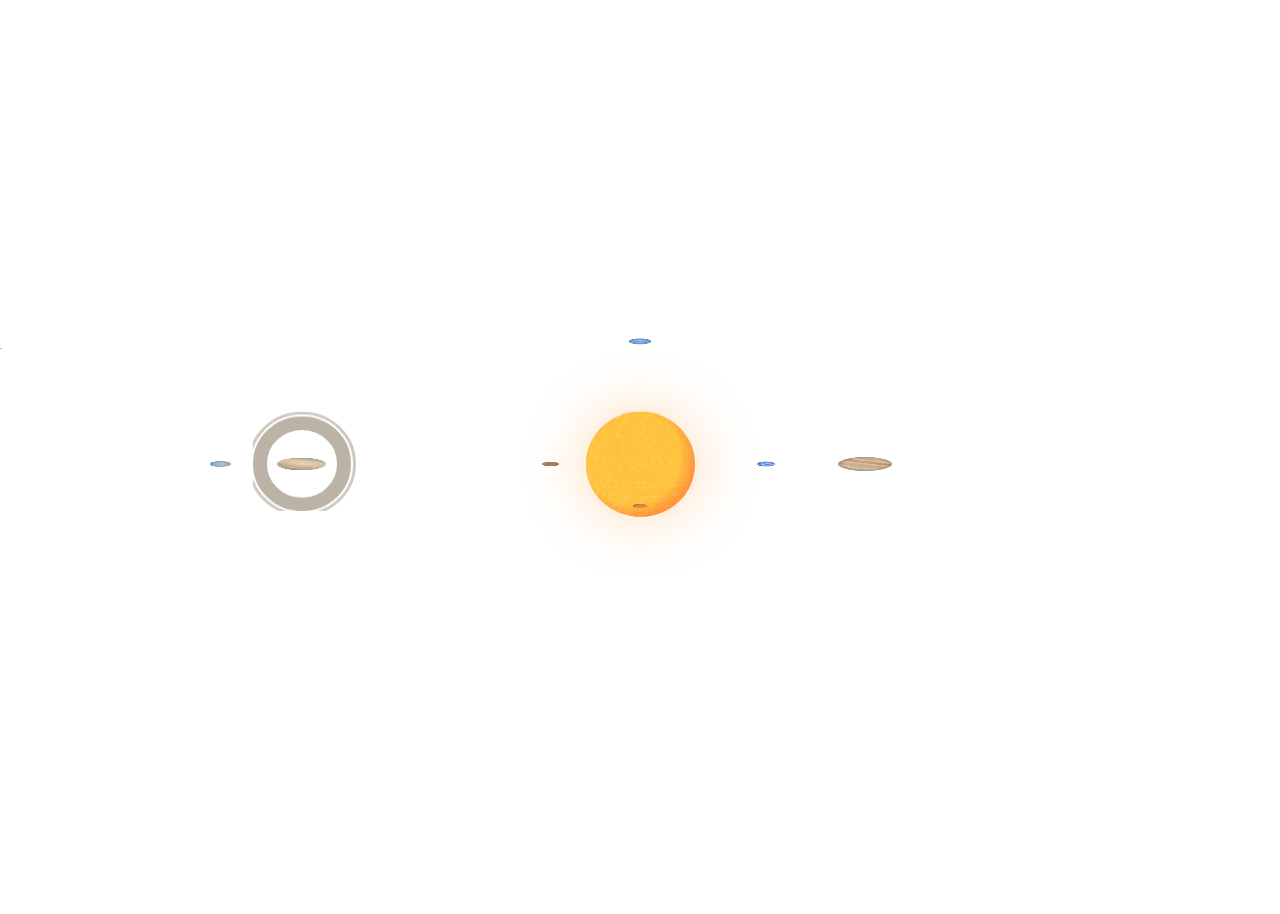
<file: planetario/planetario.html>
<!doctype html>
<html lang="en">
  <head>
    <meta charset="utf-8">
    <meta http-equiv="X-UA-Compatible" content="IE=Edge;chrome=1">
    <meta name="viewport" content="width=device-width, initial-scale=1.0, user-scalable = no">
    <meta name="apple-mobile-web-app-capable" content="yes">
    <meta name="apple-mobile-web-app-status-bar-style" content="black">
    <title dir="ltr">Cosmoproject - Planetario</title>
    <link rel="stylesheet" type="text/css" href="css/styles.css">


    <link rel="icon" href="[data-uri]" />

  <body class="opening hide-UI view-2D zoom-large data-close controls-close" id="animation">

    
    <div id="data">
      <a class="sun" title="sun" href="#sunspeed">Sole</a>
      <a id="golink1" class="mercury" title="mercury" href="../paginaPrenotazioni/prenotazioni/prenotazioni.php?pianeta=Mercurio">Mercurio</a>
      <a id="golink2" class="venus" title="venus" href="../paginaPrenotazioni/prenotazioni/prenotazioni.php?pianeta=Venere">Venere</a>
      <a id="golink4" class="earth active" title="earth" href="../paginaPrenotazioni/prenotazioni/prenotazioni.php?pianeta=Terra">Terra</a>
      <a id="golink5" class="mars" title="mars" href="../paginaPrenotazioni/prenotazioni/prenotazioni.php?pianeta=Marte">Marte</a>
      <a id="golink6" class="jupiter" title="jupiter" href="../paginaPrenotazioni/prenotazioni/prenotazioni.php?pianeta=Giove">Giove</a>
      <a id="golink7" class="saturn" title="saturn" href="../paginaPrenotazioni/prenotazioni/prenotazioni.php?pianeta=Saturno">Saturno</a>
      <a id="golink8" class="uranus" title="uranus" href="../paginaPrenotazioni/prenotazioni/prenotazioni.php?pianeta=Urano">Urano</a>
      <a id="golink3" class="neptune" title="neptune" href="../paginaPrenotazioni/prenotazioni/prenotazioni.php?pianeta=Nettuno">Nettuno</a>
      <div id="messaggio" style="font-size: 25px; color:white">
        (Doppio click sul nome per prenotare)
      </div>
    </div>


    <!-- Comandi/Controlli -->
    <div id="controls">
      <label class="set-view">
      </label>
      <label class="set-zoom">
      </label>
      <label>
        <input type="radio" class="set-speed" name="scale" checked>
        <span>Velocità</span>
      </label>
      <label>
        <input type="radio" class="set-size" name="scale">
        <span>Dimensione</span>
      </label>
      <label>
        <input type="radio" class="set-distance" name="scale">
        <span>Distanza</span>
         <a href="../destinazioni.html" type="button" id="pianeti" class="btn btn-lg btn-warning">Info pianeti</a>
      </label>

    </div>
    <!-- Pianeti -->
    <div id="universe" class="scale-stretched">
      <div id="galaxy">
        <div id="solar-system" class="earth">
          <div id="mercury" class="orbit">
            <div class="pos">
              <div class="planet">
                <dl class="infos">
                  <dt>Mercurio</dt>
                  <dd><span></span></dd>
                </dl>
              </div>
            </div>
          </div>
          <div id="venus" class="orbit">
            <div class="pos">
              <div class="planet">
                <dl class="infos">
                  <dt>Venere</dt>
                  <dd><span></span></dd>
                </dl>
              </div>
            </div>
          </div>z


          <div id="earth" class="orbit">
            <div class="pos">
              <div class="orbit">
                <div class="pos">
                  <div class="moon">
                  </div>
                </div>
              </div>
              <div class="planet">
                <dl class="infos">
                  <dt>Terra</dt>
                  <dd><span></span></dd>
                </dl>
              </div>
            </div>
          </div>



          <div id="mars" class="orbit">
            <div class="pos">
              <div class="planet">
                <dl class="infos">
                  <dt>Marte</dt>
                  <dd><span></span></dd>
                </dl>
              </div>
            </div>
          </div>
          <div id="jupiter" class="orbit">
            <div class="pos">
              <div class="planet">
                <dl class="infos">
                  <dt>Giove</dt>
                  <dd><span></span></dd>
                </dl>
              </div>
            </div>
          </div>
          <div id="saturn" class="orbit">
            <div class="pos">
              <div class="planet">
                <div class="ring"></div>
                <dl class="infos">
                  <dt>Saturno</dt>
                  <dd><span></span></dd>
                </dl>
              </div>
            </div>
          </div>
          <div id="uranus" class="orbit">
            <div class="pos">
              <div class="planet">
                <dl class="infos">
                  <dt>Urano</dt>
                  <dd><span></span></dd>
                </dl>
              </div>
            </div>
          </div>
          <div id="neptune" class="orbit">
            <div class="pos">
              <div class="planet">
                <dl class="infos">
                  <dt>Nettuno</dt>
                  <dd><span></span></dd>
                </dl>
              </div>
            </div>
          </div>
          <div id="sun">
            <dl class="infos">
              <dt>Sole</dt>
              <dd><span></span></dd>
            </dl>
          </div>
        </div>
      </div>
    </div>

    <script src="//ajax.googleapis.com/ajax/libs/jquery/1.8.1/jquery.min.js"></script>
    <script type="text/javascript">
    if (typeof jQuery == 'undefined') {
      document.write(unescape("%3Cscript src='js/jquery.min.js' type='text/javascript'%3E%3C/script%3E"));
    }
    </script>
    <script src="js/prefixfree.min.js"></script>
    <script src="js/scripts.js"></script>
    <script src="https://ajax.googleapis.com/ajax/libs/jquery/3.1.0/jquery.min.js"></script>
  </body>

</html>
</file>
<file: planetario/css/styles.css>
@import url(http://fonts.googleapis.com/css?family=Open+Sans:400,300);
*:focus{
  outline: none;
}
:root {
  --blue: #007bff;
  --indigo: #6610f2;
  --purple: #6f42c1;
  --pink: #e83e8c;
  --red: #dc3545;
  --orange: #fd7e14;
  --yellow: #ffc107;
  --green: #28a745;
  --teal: #20c997;
  --cyan: #17a2b8;
  --white: #fff;
  --gray: #6c757d;
  --gray-dark: #343a40;
  --primary: #007bff;
  --secondary: #6c757d;
  --success: #28a745;
  --info: #17a2b8;
  --warning: #ffc107;
  --danger: #dc3545;
  --light: #f8f9fa;
  --dark: #343a40;
  --breakpoint-xs: 0;
  --breakpoint-sm: 576px;
  --breakpoint-md: 768px;
  --breakpoint-lg: 992px;
  --breakpoint-xl: 1200px;
  --font-family-sans-serif: -apple-system, BlinkMacSystemFont, "Segoe UI", Roboto, "Helvetica Neue", Arial, sans-serif, "Apple Color Emoji", "Segoe UI Emoji", "Segoe UI Symbol", "Noto Color Emoji";
  --font-family-monospace: SFMono-Regular, Menlo, Monaco, Consolas, "Liberation Mono", "Courier New", monospace;
}
html, body, div, span, applet, object, iframe, h1, h2, h3, h4, h5, h6, p, blockquote, pre, a, abbr, acronym, address, big, cite, code, del, dfn, em, img, ins, kbd, q, s, samp, small, strike, strong, sub, sup, tt, var, b, u, i, center, dl, dt, dd, ol, ul, li, fieldset, form, label, legend, table, caption, tbody, tfoot, thead, tr, th, td, article, aside, canvas, details, embed, figure, figcaption, footer, header, hgroup, menu, nav, output, ruby, section, summary, time, mark, audio, video {
  border: 0;
  font-size: 100%;
  font: inherit;
  vertical-align: baseline;
  margin: 0;
  padding: 0; }

article, aside, details, figcaption, figure, footer, header, hgroup, menu, nav, section {
  display: block; }

body {
  line-height: 1; }

ol, ul {
  list-style: none; }

blockquote, q {
  quotes: none; }

blockquote:before, blockquote:after, q:before, q:after {
  content: none; }

table {
  border-collapse: collapse;
  border-spacing: 0; }

* {
  -moz-box-sizing: border-box;
  box-sizing: border-box;
  box-sizing: border-box; }

body {
  font-size: 10px;
  font-family: 'Open Sans', sans-serif;
  font-weight: 300;
  background-color: #08090A; }

/*----messaggio-----
------------------*/



#universe {
  z-index: 1;
  position: absolute;
  overflow: hidden;
  width: 100%;
  height: 100%;
  background-position: center 40%;
  background-repeat: no-repeat;
  background-size: cover; }

#galaxy {
  position: relative;
  width: 100%;
  height: 100%;
  /*perspective: 4000;*/ }

#solar-system {
  position: absolute;
  width: 100%;
  height: 100%;
  transform-style: preserve-3d; }

.orbit {
  position: absolute;
  top: 50%;
  left: 50%;
  border: 1px solid rgba(255, 255, 255, 0.2);
  border-radius: 50%;
  transform-style: preserve-3d;
  animation-name: orbit;
  animation-iteration-count: infinite;
  animation-timing-function: linear; }

.orbit .orbit {
  animation-name: suborbit; }

.pos {
  position: absolute;
  top: 50%;
  width: 2em;
  height: 2em;
  margin-top: -1em;
  margin-left: -1em;
  transform-style: preserve-3d;
  animation-name: invert;
  animation-iteration-count: infinite;
  animation-timing-function: linear; }

#sun, .planet, #earth .moon {
  position: absolute;
  top: 50%;
  left: 50%;
  width: 1em;
  height: 1em;
  margin-top: -0.5em;
  margin-left: -0.5em;
  border-radius: 50%;
  transform-style: preserve-3d; }

#sun {
  background-color: #FB7209;
  background-repeat: no-repeat;
  background-size: cover;
  box-shadow: 0 0 60px rgba(255, 160, 60, 0.4); }

.planet {
  background-color: #202020;
  background-repeat: no-repeat;
  background-size: cover;
  animation-iteration-count: infinite;
  animation-timing-function: linear; }

.ring {
  position: absolute;
  top: 50%;
  left: 50%;
  border-radius: 50%; }

#saturn .ring {
  width: 2em;
  height: 2em;
  margin-top: -1em;
  margin-left: -1em;
  border: 0.3em solid rgba(160, 147, 130, 0.7);
  animation-iteration-count: infinite;
  animation-timing-function: linear; }

#saturn .ring:after {
  border-radius: 50%;
  position: absolute;
  content: '';
  top: 50%;
  left: 50%;
  width: 2.2em;
  height: 2.2em;
  margin-top: -1.1em;
  margin-left: -1.1em;
  border: 0.07em solid rgba(160, 147, 130, 0.5);
  box-sizing: border-box;
  box-sizing: border-box; }

/* --------------------------------------------------------------------------- planets index */
#mercury {
  z-index: 10; }

#venus {
  z-index: 9; }

#earth {
  z-index: 8; }

#moon {
  z-index: 7; }

#mars {
  z-index: 6; }

#jupiter {
  z-index: 5; }

#saturn {
  z-index: 4; }

#uranus {
  z-index: 3; }

#neptune {
  z-index: 2; }

#sun {
  z-index: 1; }

/* --------------------------------------------------------------------------- animations */
@keyframes orbit {
  0% {
    transform: rotateZ(0deg); }

  100% {
    transform: rotateZ(-360deg); } }

@keyframes suborbit {
  0% {
    transform: rotateX(90deg) rotateZ(0deg); }

  100% {
    transform: rotateX(90deg) rotateZ(-360deg); } }

@keyframes invert {
  0% {
    transform: rotateX(-90deg) rotateY(360deg) rotateZ(0deg); }

  100% {
    transform: rotateX(-90deg) rotateY(0deg) rotateZ(0deg); } }

/* --------------------------------------------------------------------------- opening */
.view-3D .opening #sun,
.view-3D .opening .orbit,
.view-3D .opening .pos,
.view-3D .opening .planet,
.view-3D .opening .satelite,
.view-3D .opening .ring {
  transition-duration: 4s; }

#universe.opening #sun {
  box-shadow: 0 0 0 rgba(255, 160, 60, 0); }

/* --------------------------------------------------------------------------- 2D view */
.view-2D.zoom-large #sun {
  transform-style: flat; }

.view-2D.zoom-large .orbit {
  transform-style: flat; }

.view-2D #sun,
.view-2D .ring {
  transform: rotateX(0deg); }

.view-2D .planet,
.view-2D .moon {
  transform: rotateX(90deg); }

/* --------------------------------------------------------------------------- 3D view */
.view-3D.zoom-large #sun {
  transform-style: preserve-3d; }

.view-3D.zoom-large .orbit {
  transform-style: preserve-3d; }

.view-3D #solar-system {
  transform: rotateX(75deg); }

.view-3D #sun {
  transform: rotateX(-90deg); }

.view-3D .ring {
  transform: rotateX(90deg); }

.view-3D .planet,
.view-3D .moon {
  transform: rotateX(0deg); }

/* --------------------------------------------------------------------------- large zoom */
.zoom-large #solar-system {
  width: 100%; }

.zoom-large.view-2D .scale-stretched #solar-system {
  font-size: 26%; }

.zoom-large.view-3D .scale-stretched #solar-system {
  font-size: 62%; }

.zoom-large.view-2D .scale-d #solar-system {
  font-size: 22%; }

.zoom-large.view-3D .scale-d #solar-system {
  font-size: 48%; }

.zoom-large.view-2D .scale-s #solar-system {
  font-size: 7%; }

.zoom-large.view-3D .scale-s #solar-system {
  font-size: 14%; }

/* --------------------------------------------------------------------------- close zoom */
.zoom-close #solar-system {
  width: 200%;
  font-size: 100%; }

.zoom-close .scale-stretched #solar-system {
  margin-left: -100%; }

.zoom-close .scale-d #solar-system {
  margin-left: -106%; }

.zoom-close.view-2D .scale-d #solar-system {
  font-size: 84%; }

.zoom-close.view-3D .scale-d #solar-system {
  font-size: 84%; }

.zoom-close .scale-s #solar-system {
  margin-left: -145%; }

.zoom-close.view-2D .scale-s #solar-system {
  font-size: 40%; }

.zoom-close.view-3D .scale-s #solar-system {
  font-size: 40%; }

.zoom-close .orbit,
.zoom-close .pos,
.zoom-close .planet,
.zoom-close .satelite,
.zoom-close .ring {
  animation-play-state: paused!important;
  animation-duration: 0s!important;
  animation: none!important; }

.zoom-close.view-2D .planet,
.zoom-close.view-2D .moon {
  transform: rotateX(0deg); }

.zoom-close.view-3D .planet {
  transform: rotateX(-90deg); }

.zoom-close.view-3D .moon {
  transform: rotateX(90deg); }

.zoom-close .pos {
  left: 100%!important;
  top: 50%!important; }

/* --------------------------------------------------------------------------- data */
/* --------------------------------------------------------------------------- speed */
/* sideral years */
#mercury .pos,
#mercury .planet,
#mercury.orbit {
  animation-duration: 2.89016s; }

#venus .pos,
#venus .planet,
#venus.orbit {
  animation-duration: 7.38237s; }

#earth .pos,
#earth .planet,
#earth.orbit {
  animation-duration: 12.00021s; }

#earth .orbit .pos,
#earth .orbit {
  animation-duration: 0.89764s; }

#mars .pos,
#mars .planet,
#mars.orbit {
  animation-duration: 22.57017s; }

#jupiter .pos,
#jupiter .planet,
#jupiter.orbit {
  animation-duration: 142.35138s; }

#saturn .pos,
#saturn .planet,
#saturn.orbit,
#saturn .ring {
  animation-duration: 353.36998s; }

#uranus .pos,
#uranus .planet,
#uranus.orbit {
  animation-duration: 1008.20215s; }

#neptune .pos,
#neptune .planet,
#neptune.orbit {
  animation-duration: 1977.49584s; }

/* --------------------------------------------------------------------------- planets sizes */
/* --------------------------------------------------------------------------- stretched sizes */
.scale-stretched #sun {
  font-size: 24em; }

.scale-stretched #mercury .planet {
  font-size: 1.5em; }

.scale-stretched #venus .planet {
  font-size: 3.72em; }

.scale-stretched #earth .planet {
  font-size: 3.92em; }

.scale-stretched #earth .moon {
  font-size: 1.2em; }

.scale-stretched #mars .planet {
  font-size: 2.9em; }

.scale-stretched #jupiter .planet {
  font-size: 12em; }

.scale-stretched #saturn .planet {
  font-size: 10.8em; }

.scale-stretched #uranus .planet {
  font-size: 4.68em; }

.scale-stretched #neptune .planet {
  font-size: 4.9em; }

/* --------------------------------------------------------------------------- scaled sizes */
/*
(planets radius * 2) * ratio
*/
/*$distanceScaleRatio:   0.000075em;*/
/* --------------------------------------------------------------------------- planets distance scale sizes */
.scale-d #sun {
  font-size: 41.73048em; }

.scale-d #mercury .planet {
  font-size: 0.14634em; }

.scale-d #venus .planet {
  font-size: 0.36306em; }

.scale-d #earth .planet {
  font-size: 0.38226em; }

.scale-d #earth .moon {
  font-size: 0.08226em; }

.scale-d #mars .planet {
  font-size: 0.20334em; }

.scale-d #jupiter .planet {
  font-size: 4.19466em; }

.scale-d #saturn .planet {
  font-size: 3.49392em; }

.scale-d #uranus .planet {
  font-size: 1.52172em; }

.scale-d #neptune .planet {
  font-size: 1.47732em; }

/* --------------------------------------------------------------------------- planet size scale sizes */
.scale-s #sun {
  font-size: 417.3048em; }

.scale-s #mercury .planet {
  font-size: 1.4634em; }

.scale-s #venus .planet {
  font-size: 3.6306em; }

.scale-s #earth .planet {
  font-size: 3.8226em; }

.scale-s #earth .moon {
  font-size: 0.8226em; }

.scale-s #mars .planet {
  font-size: 2.0334em; }

.scale-s #jupiter .planet {
  font-size: 41.9466em; }

.scale-s #saturn .planet {
  font-size: 34.9392em; }

.scale-s #uranus .planet {
  font-size: 15.2172em; }

.scale-s #neptune .planet {
  font-size: 14.7732em; }

/* --------------------------------------------------------------------------- stretched orbits */
.scale-stretched #mercury.orbit {
  width: 32em;
  height: 32em;
  margin-top: -16em;
  margin-left: -16em; }

.scale-stretched #venus.orbit {
  width: 40em;
  height: 40em;
  margin-top: -20em;
  margin-left: -20em; }

.scale-stretched #earth.orbit {
  width: 56em;
  height: 56em;
  margin-top: -28em;
  margin-left: -28em; }

.scale-stretched #earth .orbit {
  width: 6em;
  height: 6em;
  margin-top: -3em;
  margin-left: -3em; }

.scale-stretched #mars.orbit {
  width: 72em;
  height: 72em;
  margin-top: -36em;
  margin-left: -36em; }

.scale-stretched #jupiter.orbit {
  width: 100em;
  height: 100em;
  margin-top: -50em;
  margin-left: -50em; }

.scale-stretched #saturn.orbit {
  width: 150em;
  height: 150em;
  margin-top: -75em;
  margin-left: -75em; }

.scale-stretched #uranus.orbit {
  width: 186em;
  height: 186em;
  margin-top: -93em;
  margin-left: -93em; }

.scale-stretched #neptune.orbit {
  width: 210em;
  height: 210em;
  margin-top: -105em;
  margin-left: -105em; }

/* --------------------------------------------------------------------------- scaled orbits */
/* --------------------------------------------------------------------------- distance scale orbits */
.scale-d #mercury.orbit {
  width: 44.74176em;
  height: 44.74176em;
  margin-top: -22.37088em;
  margin-left: -22.37088em; }

.scale-d #venus.orbit {
  width: 47.35737em;
  height: 47.35737em;
  margin-top: -23.67869em;
  margin-left: -23.67869em; }

.scale-d #earth.orbit {
  width: 49.50959em;
  height: 49.50959em;
  margin-top: -24.75479em;
  margin-left: -24.75479em; }

.scale-d #mars.orbit {
  width: 53.58356em;
  height: 53.58356em;
  margin-top: -26.79178em;
  margin-left: -26.79178em; }

.scale-d #jupiter.orbit {
  width: 82.2042em;
  height: 82.2042em;
  margin-top: -41.1021em;
  margin-left: -41.1021em; }

.scale-d #saturn.orbit {
  width: 115.91713em;
  height: 115.91713em;
  margin-top: -57.95857em;
  margin-left: -57.95857em; }

.scale-d #uranus.orbit {
  width: 191.00471em;
  height: 191.00471em;
  margin-top: -95.50235em;
  margin-left: -95.50235em; }

.scale-d #neptune.orbit {
  width: 275.64709em;
  height: 275.64709em;
  margin-top: -137.82355em;
  margin-left: -137.82355em; }

/* Moon */
.scale-d #earth .orbit {
  width: 1em;
  height: 1em;
  margin-top: -0.5em;
  margin-left: -0.5em; }

/* --------------------------------------------------------------------------- size scale orbits */
.scale-s #mercury.orbit {
  width: 441.3048em;
  height: 441.3048em;
  margin-top: -220.6524em;
  margin-left: -220.6524em; }

.scale-s #venus.orbit {
  width: 457.3048em;
  height: 457.3048em;
  margin-top: -228.6524em;
  margin-left: -228.6524em; }

.scale-s #earth.orbit {
  width: 473.3048em;
  height: 473.3048em;
  margin-top: -236.6524em;
  margin-left: -236.6524em; }

.scale-s #mars.orbit {
  width: 489.3048em;
  height: 489.3048em;
  margin-top: -244.6524em;
  margin-left: -244.6524em; }

.scale-s #jupiter.orbit {
  width: 561.3048em;
  height: 561.3048em;
  margin-top: -280.6524em;
  margin-left: -280.6524em; }

.scale-s #saturn.orbit {
  width: 705.3048em;
  height: 705.3048em;
  margin-top: -352.6524em;
  margin-left: -352.6524em; }

.scale-s #uranus.orbit {
  width: 817.3048em;
  height: 817.3048em;
  margin-top: -408.6524em;
  margin-left: -408.6524em; }

.scale-s #neptune.orbit {
  width: 881.3048em;
  height: 881.3048em;
  margin-top: -440.6524em;
  margin-left: -440.6524em; }

/* Moon */
.scale-s #earth .orbit {
  width: 1em;
  height: 1em;
  margin-top: -0.5em;
  margin-left: -0.5em; }

/* --------------------------------------------------------------------------- text infos data */
/* --------------------------------------------------------------------------- speed */
.set-speed dl.infos dd span:after {
  content: 'Velocità orbitale'; }

.set-speed #sun dl.infos dd:after {
  content: '0 km/h'; }

.set-speed #mercury dl.infos dd:after {
  content: '170,503 km/h'; }

.set-speed #venus dl.infos dd:after {
  content: '126,074 km/h'; }

.set-speed #moon dl.infos dd:after {
    content: '170,503 km/h'; }

.set-speed #earth dl.infos dd:after {
  content: '107,218 km/h'; }

.set-speed #mars dl.infos dd:after {
  content: '86,677 km/h'; }

.set-speed #jupiter dl.infos dd:after {
  content: '47,002 km/h'; }

.set-speed #saturn dl.infos dd:after {
  content: '34,701 km/h'; }

.set-speed #uranus dl.infos dd:after {
  content: '24,477 km/h'; }

.set-speed #neptune dl.infos dd:after {
  content: '19,566 km/h'; }

/* --------------------------------------------------------------------------- size */
.set-size dl.infos dd span:after {
  content: 'Circonferenza equatoriale'; }

.set-size #sun dl.infos dd:after {
  content: '4,370,005 km'; }

.set-size #mercury dl.infos dd:after {
  content: '15,329 km'; }

.set-size #venus dl.infos dd:after {
  content: '38,024 km'; }

.set-size #earth dl.infos dd:after {
  content: '40,030 km'; }

.set-size #mars dl.infos dd:after {
  content: '21,296 km'; }

.set-size #jupiter dl.infos dd:after {
  content: '439,263 km'; }

.set-size #saturn dl.infos dd:after {
  content: '365,882 km'; }

.set-size #uranus dl.infos dd:after {
  content: '159,354 km'; }

.set-size #neptune dl.infos dd:after {
  content: '154,704 km'; }

/* --------------------------------------------------------------------------- distance */
.set-distance dl.infos dd span:after {
  content: 'Dal Sole'; }

.set-distance #sun dl.infos dd span:after {
  content: 'Dalla Terra'; }

.set-distance #sun dl.infos dd:after {
  content: '149,598,262 km'; }

.set-distance #mercury dl.infos dd:after {
  content: '57,909,227 km'; }

.set-distance #venus dl.infos dd:after {
  content: '108,209,475 km'; }

.set-distance #earth dl.infos dd:after {
  content: '149,598,262 km'; }

.set-distance #mars dl.infos dd:after {
  content: '227,943,824 km'; }

.set-distance #jupiter dl.infos dd:after {
  content: '778,340,821 km'; }

.set-distance #saturn dl.infos dd:after {
  content: '1,426,666,422 km'; }

.set-distance #uranus dl.infos dd:after {
  content: '2,870,658,186 km'; }

.set-distance #neptune dl.infos dd:after {
  content: '4,498,396,441 km'; }

/* --------------------------------------------------------------------------- planets starting position and lighting effect */
/* --------------------------------------------------------------------------- mercury ; pos: Top */
#mercury .pos {
  left: 50%;
  top: -1%; }

#mercury .planet {
  animation-name: shadow-mercury; }

@keyframes shadow-mercury {
  0% {
    box-shadow: inset 0 0 1px rgba(0, 0, 0, 0.5);
    /* TOP */ }

  25% {
    box-shadow: inset 4px 0 2px rgba(0, 0, 0, 0.5);
    /* LEFT */ }

  50% {
    box-shadow: inset 13px -5px 4px rgba(0, 0, 0, 0.5);
    /* BOTTOM */ }

  50.01% {
    box-shadow: inset -13px -5px 4px rgba(0, 0, 0, 0.5);
    /* BOTTOM */ }

  75% {
    box-shadow: inset -4px 0 2px rgba(0, 0, 0, 0.5);
    /* RIGHT */ }

  100% {
    box-shadow: inset 0 0 1px rgba(0, 0, 0, 0.5);
    /* TOP */ } }

.scaled.view-2D #mercury .planet,
.scaled.view-3D #mercury .planet {
  box-shadow: inset -4px 0 2px rgba(0, 0, 0, 0.5);
  /* RIGHT */ }

/* --------------------------------------------------------------------------- venus ; pos: Left */
#venus .pos {
  left: 0;
  top: 50%; }

#venus .planet {
  animation-name: shadow-venus; }

@keyframes shadow-venus {
  0% {
    box-shadow: inset 4px 0 2px rgba(0, 0, 0, 0.5);
    /* LEFT */ }

  25% {
    box-shadow: inset 22px -20px 10px rgba(0, 0, 0, 0.5);
    /* BOTTOM */ }

  25.5% {
    box-shadow: inset -22px -20px 10px rgba(0, 0, 0, 0.5);
    /* BOTTOM */ }

  50% {
    box-shadow: inset -4px 0 2px rgba(0, 0, 0, 0.5);
    /* RIGHT */ }

  75% {
    box-shadow: inset 0 0 1px rgba(0, 0, 0, 0.5);
    /* TOP */ }

  100% {
    box-shadow: inset 4px 0 2px rgba(0, 0, 0, 0.5);
    /* LEFT */ } }

.scaled.view-2D #venus .planet,
.scaled.view-3D #venus .planet {
  box-shadow: inset -4px 0 2px rgba(0, 0, 0, 0.5);
  /* RIGHT */ }

/* --------------------------------------------------------------------------- earth ; pos: Right */
#earth .pos {
  left: 100%;
  top: 50%; }

#earth .planet {
  animation-name: shadow-earth; }

@keyframes shadow-earth {
  0% {
    box-shadow: inset -4px 0 2px rgba(0, 0, 0, 0.5);
    /* RIGHT */ }

  25% {
    box-shadow: inset 0 0 1px rgba(0, 0, 0, 0.5);
    /* TOP */ }

  50% {
    box-shadow: inset 4px 0 2px rgba(0, 0, 0, 0.5);
    /* LEFT */ }

  75% {
    box-shadow: inset 24px -20px 15px rgba(0, 0, 0, 0.5);
    /* BOTTOM */ }

  75.01% {
    box-shadow: inset -24px -20px 15px rgba(0, 0, 0, 0.5);
    /* BOTTOM */ }

  100% {
    box-shadow: inset -4px 0 2px rgba(0, 0, 0, 0.5);
    /* RIGHT */ } }

.scaled.view-2D #earth .planet,
.scaled.view-3D #earth .planet {
  box-shadow: inset -4px 0 2px rgba(0, 0, 0, 0.5);
  /* RIGHT */ }

/* --------------------------------------------------------------------------- moon */
#earth .orbit .pos {
  left: 100%;
  top: 50%; }

/* --------------------------------------------------------------------------- mars ; pos: Bottom */
#mars .pos {
  left: 50%;
  top: 100%; }

#mars .planet {
  animation-name: shadow-mars; }

@keyframes shadow-mars {
  0% {
    box-shadow: inset -18px -10px 10px rgba(0, 0, 0, 0.5);
    /* BOTTOM */ }

  25% {
    box-shadow: inset -4px 0 2px rgba(0, 0, 0, 0.5);
    /* RIGHT */ }

  50% {
    box-shadow: inset 0 1px 1px rgba(0, 0, 0, 0.5);
    /* TOP */ }

  75% {
    box-shadow: inset 4px 0 2px rgba(0, 0, 0, 0.5);
    /* LEFT */ }

  99.99% {
    box-shadow: inset 18px -10px 10px rgba(0, 0, 0, 0.5);
    /* BOTTOM */ }

  100% {
    box-shadow: inset -18px -10px 10px rgba(0, 0, 0, 0.5);
    /* BOTTOM */ } }

.scaled.view-2D #mars .planet,
.scaled.view-3D #mars .planet {
  box-shadow: inset -4px 0 2px rgba(0, 0, 0, 0.5);
  /* RIGHT */ }

/* --------------------------------------------------------------------------- jupiter ; pos: Right */
#jupiter .pos {
  left: 100%;
  top: 50%; }

#jupiter .planet {
  animation-name: shadow-jupiter; }

@keyframes shadow-jupiter {
  0% {
    box-shadow: inset -16px 0 5px rgba(0, 0, 0, 0.5);
    /* RIGHT */ }

  25% {
    box-shadow: inset 0 3px 2px rgba(0, 0, 0, 0.5);
    /* TOP */ }

  50% {
    box-shadow: inset 16px 0 5px rgba(0, 0, 0, 0.5);
    /* LEFT */ }

  75% {
    box-shadow: inset 94px -30px 40px rgba(0, 0, 0, 0.5);
    /* BOTTOM */ }

  75.01% {
    box-shadow: inset -94px -30px 40px rgba(0, 0, 0, 0.5);
    /* BOTTOM */ }

  100% {
    box-shadow: inset -16px 0 5px rgba(0, 0, 0, 0.5);
    /* RIGHT */ } }

.scaled.view-2D #jupiter .planet,
.scaled.view-3D #jupiter .planet {
  box-shadow: inset -16px 0 5px rgba(0, 0, 0, 0.5);
  /* RIGHT */ }

/* --------------------------------------------------------------------------- saturn ; pos: Left */
#saturn .pos {
  left: 0%;
  top: 50%; }

#saturn .planet {
  animation-name: shadow-saturn; }

@keyframes shadow-saturn {
  0% {
    box-shadow: inset 16px 0 5px rgba(0, 0, 0, 0.5);
    /* LEFT */ }

  25% {
    box-shadow: inset 80px -30px 50px rgba(0, 0, 0, 0.5);
    /* BOTTOM */ }

  25.01% {
    box-shadow: inset -94px -30px 40px rgba(0, 0, 0, 0.5);
    /* BOTTOM */ }

  50% {
    box-shadow: inset -16px 0 5px rgba(0, 0, 0, 0.5);
    /* RIGHT */ }

  75% {
    box-shadow: inset -2px 3px 2px rgba(0, 0, 0, 0.5);
    /* TOP */ }

  100% {
    box-shadow: inset 16px 0 5px rgba(0, 0, 0, 0.5);
    /* LEFT */ } }

.scaled.view-2D #saturn .planet,
.scaled.view-3D #saturn .planet {
  box-shadow: inset -16px 0 5px rgba(0, 0, 0, 0.5);
  /* RIGHT */ }

/* --------------------------------------------------------------------------- saturn ring */
/*
#saturn .ring           { animation-name:     shadow-saturn-ring; }
@keyframes
shadow-saturn-ring{ 0%   { box-shadow: inset -16px  0      4px   rgba(20, 40, 50, 0.45); opacity: .4; }
                  25%    { box-shadow: inset -5px   -30px   12px  rgba(20, 40, 50, 0.3);  opacity: 1; }
                  25.01% { box-shadow: inset 5px    -30px   12px  rgba(20, 40, 50, 0.3);  opacity: 1; }
                  50%    { box-shadow: inset 16px   0      4px   rgba(20, 40, 50, 0.45);  opacity: .4; }
                  75%    { box-shadow: inset 0      30px  50px  rgba(20, 40, 50, 0);  opacity: .3; }
                  100%   { box-shadow: inset -16px  0      4px   rgba(20, 40, 50, 0.45);  opacity: .4; }
                }
.scaled.view-2D #saturn .ring,
.scaled.view-3D #saturn .ring { box-shadow: inset 16px   0      4px   rgba(20, 40, 50, 0.6); }
*/
/* --------------------------------------------------------------------------- uranus ; pos: Left */
#uranus .pos {
  left: 0;
  top: 50%; }

#uranus .planet {
  animation-name: shadow-uranus; }

@keyframes shadow-uranus {
  0% {
    box-shadow: inset 8px 0 5px rgba(0, 0, 0, 0.5);
    /* LEFT */ }

  25% {
    box-shadow: inset 40px -15px 40px rgba(0, 0, 0, 0.5);
    /* BOTTOM */ }

  25.01% {
    box-shadow: inset -40px -15px 40px rgba(0, 0, 0, 0.5);
    /* BOTTOM */ }

  50% {
    box-shadow: inset -8px 0 5px rgba(0, 0, 0, 0.5);
    /* RIGHT */ }

  75% {
    box-shadow: inset 0 0 2px rgba(0, 0, 0, 0.5);
    /* TOP */ }

  100% {
    box-shadow: inset 8px 0 5px rgba(0, 0, 0, 0.5);
    /* LEFT */ } }

.scaled.view-2D #uranus .planet,
.scaled.view-3D #uranus .planet {
  box-shadow: inset -8px 0 5px rgba(0, 0, 0, 0.5);
  /* RIGHT */ }

/* --------------------------------------------------------------------------- neptune ; pos: Top */
#neptune .pos {
  left: 50%;
  top: 0; }

#neptune .planet {
  animation-name: shadow-neptune; }

@keyframes shadow-neptune {
  0% {
    box-shadow: inset 0 0 2px rgba(0, 0, 0, 0.5);
    /* TOP */ }

  25% {
    box-shadow: inset 12px 0 5px rgba(0, 0, 0, 0.5);
    /* LEFT */ }

  50% {
    box-shadow: inset 50px -15px 40px rgba(0, 0, 0, 0.5);
    /* BOTTOM */ }

  50.01% {
    box-shadow: inset -50px -15px 40px rgba(0, 0, 0, 0.5);
    /* BOTTOM */ }

  75% {
    box-shadow: inset -12px 0 5px rgba(0, 0, 0, 0.5);
    /* RIGHT */ }

  100% {
    box-shadow: inset 0 0 2px rgba(0, 0, 0, 0.5);
    /* TOP */ } }

.scaled.view-2D #neptune .planet,
.scaled.view-3D #neptune .planet {
  box-shadow: inset -12px 0 5px rgba(0, 0, 0, 0.5);
  /* RIGHT */ }

/* --------------------------------------------------------------------------- DEBUG
.pos,
.planet,
.orbit,
.ring { animation-duration: 20s!important; }
/* */
/* --------------------------------------------------------------------------- navigation styles */
dl.infos {
  position: absolute;
  display: block;
  opacity: 0;
  width: 100%;
  height: 100%;
  margin-top: -90%;
  margin-left: 90%;
  padding-left: 100%;
  transform-origin: 100% 100%;
  transform-style: preserve-3d;
  transform: rotateX(90deg); }

dl.infos:before {
  position: absolute;
  content: '';
  width: 15px;
  height: 30px;
  left: 15px;
  bottom: 0;
  border-top: 1px solid white;
  border-left: 1px solid white;
  transform-style: preserve-3d;
  transform: skew(-45deg, 0deg);
  box-shadow: inset 1px 1px black; }

dl.infos dt {
  position: absolute;
  left: 50px;
  margin-bottom: 26px;
  bottom: 30px;
  color: #FFF;
  font-size: 14px;
  text-shadow: 1px 1px 2px black; }

dl.infos dd:after {
  position: absolute;
  left: 50px;
  bottom: 30px;
  width: 300px;
  color: #FFF;
  font-size: 22px;
  text-shadow: 1px 1px 2px black; }

dl.infos dd span:after {
  position: absolute;
  left: 50px;
  bottom: 14px;
  width: 300px;
  color: #FFF;
  font-size: 11px;
  text-shadow: 1px 1px 2px black; }

.sun #sun .infos,
.moon #moon .infos,
.mercury #mercury .infos,
.venus #venus .infos,
.earth #earth .infos,
.mars #mars .infos,
.jupiter #jupiter .infos,
.saturn #saturn .infos,
.uranus #uranus .infos,
.neptune #neptune .infos {
  display: block;
  opacity: 1;
  transform: rotateX(0deg); }

.mercury #mercury.orbit,
.venus #venus.orbit,
.earth #earth.orbit,
.mars #mars.orbit,
.jupiter #jupiter.orbit,
.saturn #saturn.orbit,
.uranus #uranus.orbit,
.neptune #neptune.orbit {
  border: 1px solid rgba(255, 255, 255, 0.8); }

.hide-UI h1,
.hide-UI #data,
.hide-UI dl.infos,
.hide-UI #controls {
  opacity: 0!important;
  margin-top: -8%; }

.hide-UI #data {
  margin-bottom: -30px; }

.hide-UI .orbit {
  border: 1px solid rgba(255, 255, 255, 0.2) !important; }

h1 {
  width: 100%;
  font-weight: 600;
  font-size: 14px;
  text-align: center;
  color: rgb(255, 193,7); }

/*-----bottoni----*/
.btn {
  display: inline-block;
  font-weight: 400;
  text-align: center;
  white-space: nowrap;
  vertical-align: middle;
  -webkit-user-select: none;
  -moz-user-select: none;
  -ms-user-select: none;
  user-select: none;
  border: 1px solid transparent;
  padding: 0.375rem 0.75rem;
  margin-top: 1.5rem;
  margin-bottom: 1.5rem;
  font-size: 1rem;
  line-height: 1.5;
  border-radius: 0.25rem;
  transition: color 0.15s ease-in-out, background-color 0.15s ease-in-out, border-color 0.15s ease-in-out, box-shadow 0.15s ease-in-out;
}
.btn-lg, .btn-group-lg > .btn {
  padding: 0.5rem 1rem;
  font-size: 1.25rem;
  line-height: 1.5;
  border-radius: 0.3rem;
}
.btn-lg + .dropdown-toggle-split, .btn-group-lg > .btn + .dropdown-toggle-split {
  padding-right: 0.75rem;
  padding-left: 0.75rem;
}

.btn-outline-warning {
  color: #ffc107;
  background-color: transparent;
  background-image: none;
  border-color: #ffc107;
}

.btn-outline-warning:hover {
  color: #212529;
  background-color: #ffc107;
  border-color: #ffc107;
}

.btn-outline-warning:focus, .btn-outline-warning.focus {
  box-shadow: 0 0 0 0.2rem rgba(255, 193, 7, 0.5);
}

.btn-outline-warning.disabled, .btn-outline-warning:disabled {
  color: #ffc107;
  background-color: transparent;
}

.btn-outline-warning:not(:disabled):not(.disabled):active, .btn-outline-warning:not(:disabled):not(.disabled).active,
.show > .btn-outline-warning.dropdown-toggle {
  color: #212529;
  background-color: #ffc107;
  border-color: #ffc107;
}

.btn-outline-warning:not(:disabled):not(.disabled):active:focus, .btn-outline-warning:not(:disabled):not(.disabled).active:focus,
.show > .btn-outline-warning.dropdown-toggle:focus {
  box-shadow: 0 0 0 0.2rem rgba(255, 193, 7, 0.5);
}
.btn-block {
  display: block;
  width: 100%;
}

.btn-block + .btn-block {
  margin-top: 0.5rem;
}

input[type="submit"].btn-block,
input[type="reset"].btn-block,
input[type="button"].btn-block {
  width: 100%;
}

#navbar, #controls, #data {
  background: rgba(0, 0, 0, 0.4); }

#navbar {
  z-index: 99;
  position: absolute;
  top: 0;
  left: 0;
  padding: 16px;
  width: 100%;
  height: 48px; }

#navbar a, #data a, #controls label {
  color: rgba(255, 255, 255, 0.6);
  display: block;
  position: relative;
  text-decoration: none; }

#navbar a:hover, #data a:hover, #controls label:hover {
  color: #FFF; }

#data a.active {
  color: #ffc107;
}

#navbar a {
  position: absolute;
  top: 0;
  height: 48px;
  padding: 16px;
  font-size: 14px; }

#toggle-data {
  left: 0; }

#toggle-controls {
  right: 0; }

#data, #controls {
  z-index: 99;
  position: fixed;
  opacity: 1;
  top: 49px;
  padding: 16px; }

.data-close #data {
  left: -100%; }

.data-open #data {
  left: 0px; }

.controls-close #controls {
  right: -100%; }

.controls-open #controls {
  right: 0px; }

.div #messaggio{
  font-size:25px;
  color: #f8f9fa;
}
#data a {
  margin-bottom: 1px;
  padding: 6px 10px;
  font-size: 30px; }

#controls label {
  opacity: .6;
  height: 24px;
  margin-bottom: 28px; }

#controls label:hover {
  opacity: 1; }

#controls label:before {
  position: absolute;
  display: block;
  width: 20px;
  height: 20px;
  margin-top: 3px;
  text-align: center;
  color: #FFF;
  z-index: 99; }

#controls label span {
  display: block;
  margin-left: 36px;
  padding-top: 4px;
  font-size: 18px;
  color: #FFF; }

#controls input {
  display: block;
  appearance: none; }

#controls input[type="radio"]:before {
  content: '';
  display: block;
  position: absolute;
  width: 22px;
  height: 22px;
  border: 2px solid #FFF;
  border-radius: 16px; }

#controls input:checked[type="radio"]:after {
  content: '';
  display: block;
  top: 3px;
  margin-left: 3px;
  position: absolute;
  width: 20px;
  height: 20px;
  border-radius: 10px;
  background: #FFF;
  z-index: 99; }

#controls input[type="checkbox"]:before {
  content: '';
  display: block;
  position: absolute;
  width: 100px;
  height: 22px;
  border: 2px solid #FFF;
  border-radius: 16px; }

#controls input[type="checkbox"]:after {
  content: '';
  display: block;
  top: 3px;
  position: absolute;
  width: 20px;
  height: 20px;
  border-radius: 10px;
  background: #FFF;
  z-index: 99; }

#controls label.set-view:before {
  font: bold small-caps 11px/20px sans-serif; }

.view-3D #controls label.set-view:before {
  content: '2D';
  margin-left: 82px; }

.view-2D #controls label.set-view:before {
  content: '3D';
  margin-left: 7px; }

.view-3D #controls .set-view input:after {
  margin-left: 3px; }

.view-2D #controls .set-view input:after {
  margin-left: 81px; }

#controls label.set-zoom:before {
  font: normal small-caps 18px/14px sans-serif; }

.zoom-large #controls label.set-zoom:before {
  content: '+';
  margin-left: 82px; }

.zoom-close #controls label.set-zoom:before {
  content: '-';
  margin-left: 7px; }

.zoom-large #controls .set-zoom input:after {
  margin-left: 3px; }

.zoom-close #controls .set-zoom input:after {
  margin-left: 81px; }

/* --------------------------------------------------------------------------- transitions */
.pos {
  transition-property: top, left; }

#solar-system, .orbit,
.planet,
.satelite,
.ring {
  transition-property: width, height, top, left, margin-left, margin-top, webkit-transform; }

#sun, .icon {
  transition-property: width, height, webkit-transform; }

#solar-system,
#sun,
.orbit,
.pos,
.planet,
.satelite,
.ring,
.infos,
.icon {
  transition-duration: .8s;
  transition-timing-function: ease-in-out; }

#solar-system,
#sun,
.planet,
.satelite,
.ring {
  transition-delay: 0s; }

.pos {
  transition-delay: 1s; }

.opening #solar-system,
.opening #sun,
.opening .orbit,
.opening .pos,
.opening .planet,
.opening .satelite,
.opening .ring,
.opening .infos,
.opening h1,
.opening #data,
.opening dl.infos,
.opening #controls {
  transition-duration: 0s;
  transition-delay: 0s; }

.opening .pos {
  transition-delay: 0s; }

h1, #data, #controls {
  transition-property: opacity, margin;
  transition-duration: .8s;
  transition-timing-function: ease-in-out; }

h1 {
  transition-delay: .35s; }

#data {
  transition-delay: .7s; }

#controls {
  transition-delay: 1s; }
#animation{
  background: url(https://media1.giphy.com/media/UYBDCJjwOd9Re/giphy.gif?cid=3640f6095bfae5d945625646321bee29);
  background-size: cover;
  display: inline-block;
  animation: play 1.5s steps(1) infinite;
}
@keyframes play{
  100%{
    background-position: -100px;
  }
}

/* --------------------------------------------------------------------------- images */
body {
  background-image: url([data-uri]); }

#universe {
  background-image: url(); }

#sun {
  background-image: url([data-uri]); }
#mercury .planet {
  background-image: url([data-uri]); }

#venus .planet {
  background-image: url([data-uri]); }

#earth .planet {
  background-image: url([data-uri]); }

#earth .moon {
  background-color: white; }

#mars .planet {
  background-image: url([data-uri]); }

#jupiter .planet {
  background-image: url([data-uri]); }

#saturn .planet {
  background-image: url([data-uri]); }

#uranus .planet {
  background-image: url([data-uri]); }

#neptune .planet {
  background-image: url([data-uri]); }

/* --------------------------------------------------------------------------- responsive styles */
@media screen and (max-width: 299px) {
  #universe {
    font-size: 20%; } }
@media screen and (min-width: 300px) {
  #pianeti{
    color: #ffc107;
    text-decoration: none;
  }
  #universe {
    font-size: 24%; } }
@media screen and (min-width: 500px) {
  #universe {
    font-size: 36%; } }
@media screen and (min-width: 600px) {
  #universe {
    font-size: 44%; } }
@media screen and (min-width: 760px) {
  #universe {
    font-size: 58%; } }
@media screen and (min-width: 1000px) {
  #universe {
    font-size: 73%; }

  #navbar, #controls, #data {
    background: transparent; }

  #navbar a {
    display: none; }

  h1 {
    font-size: 22px;
    margin-top: 8px; }

  #controls {
    padding-right: 32px;
    top: 12px; }

  #data {
    position: fixed;
    top: inherit;
    bottom: 0;
    width: 100%;
    text-align: center; }

  #data a {
    display: inline-block;
    text-align: center;
    font-size: 20px;
    padding: 15px 15px; }

  #pianeti{
    color: #ffc107;
    text-decoration: none;
  }
  .data-open #data, .data-close #data {
    left: 0px; }

  .controls-open #controls, .controls-close #controls {
    right: 0px; } }
@media screen and (min-width: 1300px) {
  #universe {
    font-size: 100%; } }
@media screen and (min-width: 1600px) {
  .zoom-close .scale-d #solar-system {
    margin-left: -120%; } }
</file>
